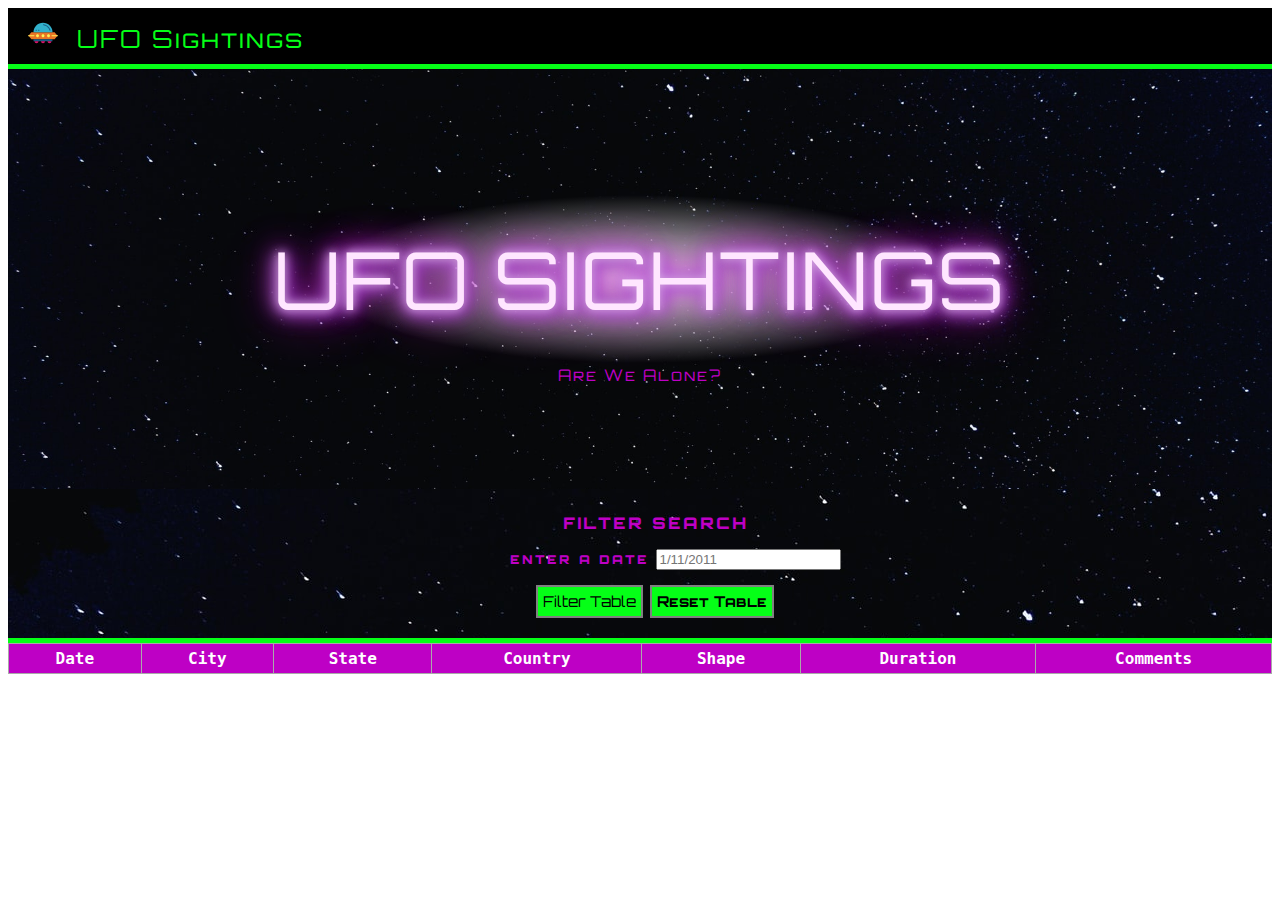
<file: UFO-level-1/index.html>
<!DOCTYPE html>
<html lang="en-us">

<head>
  <meta charset="UTF-8">
  <meta name="viewport" content="width=device-width, initial-scale=1">
  <link rel="icon" type="image/png" href="static/images/favicon.png">
  <title>UFO Finder</title>
  
  <script src="https://code.jquery.com/jquery-3.2.1.slim.min.js" integrity="sha384-KJ3o2DKtIkvYIK3UENzmM7KCkRr/rE9/Qpg6aAZGJwFDMVNA/GpGFF93hXpG5KkN" crossorigin="anonymous"></script>
  <script src="https://cdnjs.cloudflare.com/ajax/libs/popper.js/1.12.9/umd/popper.min.js" integrity="sha384-ApNbgh9B+Y1QKtv3Rn7W3mgPxhU9K/ScQsAP7hUibX39j7fakFPskvXusvfa0b4Q" crossorigin="anonymous"></script>
  <script src="https://maxcdn.bootstrapcdn.com/bootstrap/4.0.0/js/bootstrap.min.js" integrity="sha384-JZR6Spejh4U02d8jOt6vLEHfe/JQGiRRSQQxSfFWpi1MquVdAyjUar5+76PVCmYl" crossorigin="anonymous"></script>
  
  <link rel="stylesheet" href="https://fonts.googleapis.com/css?family=Orbitron">
  <link rel="stylesheet" href="static/css/style.css">
</head>
<body>
  <!-- Nav bar with icon/image -->
  <nav class="navbar navbar-dark bg-dark">
    <div class="container-fluid">
      <a class="navbar-brand" href="index.html">
        <img class="nav-ufo" src="static/images/ufo.svg" alt="small UFO">
        <span>UFO Sightings</span>
      </a>
    </div>
  </nav>
  <!-- Large background image with header text -->  
  <div class="object-fill">
    <div class="sign">
      <span>UFO&nbsp</span>
      <span>Sightings</span>
    </div>
    <p>Are We Alone?</p>
  </div>
  <!-- Form and Table -->
  <div class="container">
    <div class="row2">
      <div class="col-md-2">
        <div class="panel panel-default">
          <div class="panel-heading">filter search</div>
            <div class="panel-body">
              <form id="form">
                <div class="form-group">
                  <ul class="list-group" id="filters">
                    <li class="filter list-group-item">
                      <label for="date">enter a date</label>
                      <input class="form-control" id="datetime" type="text" placeholder="1/11/2011">
                    </li>
                  </ul>
                </div>
                <button id="button" type="button" class="btn btn-default">Filter Table</button>
                <a class="reset" href="index.html">Reset Table</a>
              </form>
            </div>
          </div>
        </div>
      </div> <!-- Close col-md-2 -->
    </div>
  </div>
    <div class="col-md-10">
      <table class="ufotable">
        <thead>
          <tr>
            <th class="table-head">Date</th>
            <th class="table-head">City</th>
            <th class="table-head">State</th>
            <th class="table-head">Country</th>
            <th class="table-head">Shape</th>
            <th class="table-head">Duration</th>
            <th class="table-head">Comments</th>
          </tr>
        </thead>
        <tbody></tbody>
      </table>
    </div> <!-- Close col-md-10 -->
  </div>
</body>

<script src="https://d3js.org/d3.v5.min.js"></script>
<script src="static/js/data.js"></script>
<script src="static/js/app.js"></script>

</html>
</file>
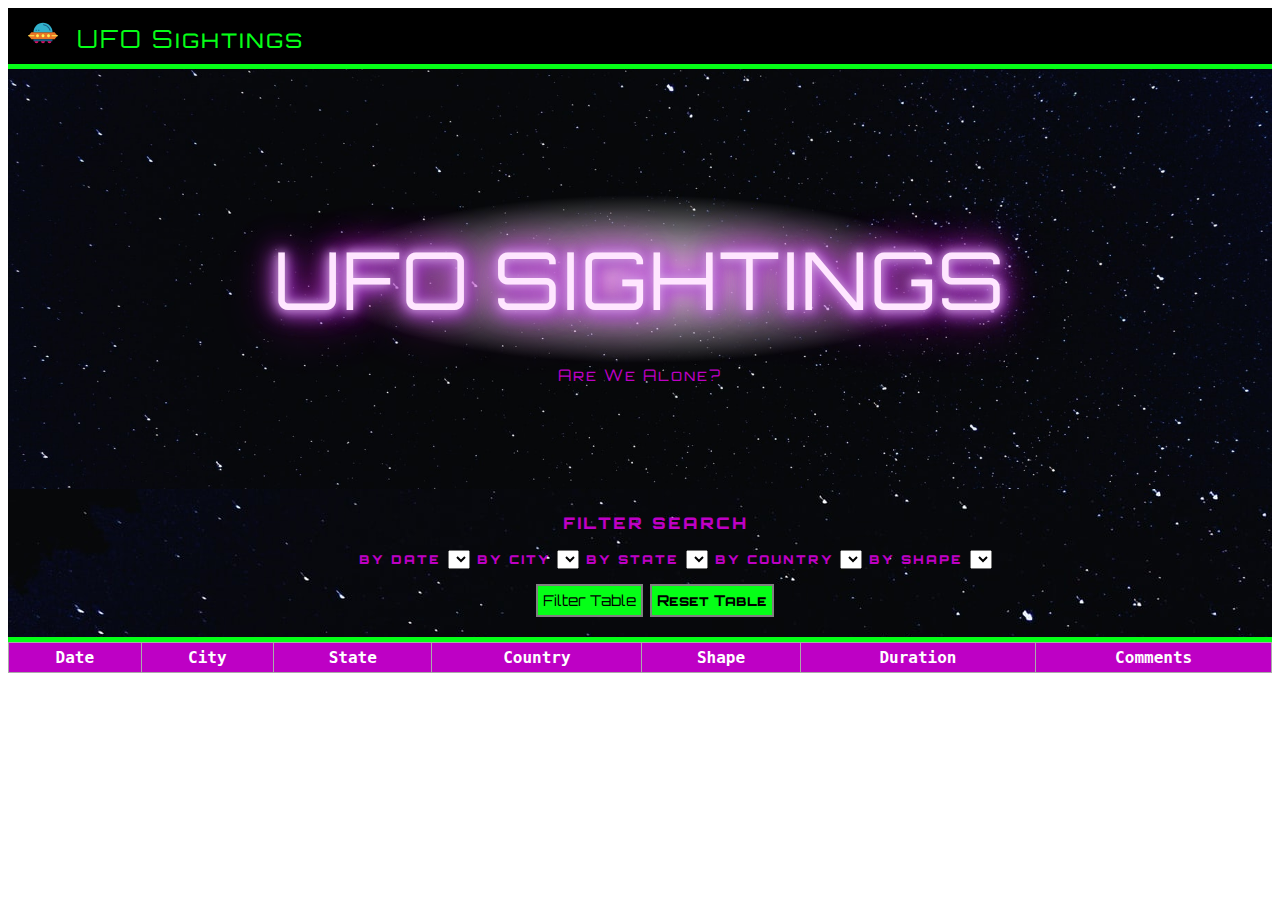
<file: UFO-level-2/index.html>
<!DOCTYPE html>
<html lang="en-us">

<head>
  <meta charset="UTF-8">
  <meta name="viewport" content="width=device-width, initial-scale=1">
  <link rel="icon" type="image/png" href="static/images/favicon.png">
  <title>UFO Finder</title>
  
  <script src="https://code.jquery.com/jquery-3.2.1.slim.min.js" integrity="sha384-KJ3o2DKtIkvYIK3UENzmM7KCkRr/rE9/Qpg6aAZGJwFDMVNA/GpGFF93hXpG5KkN" crossorigin="anonymous"></script>
  <script src="https://cdnjs.cloudflare.com/ajax/libs/popper.js/1.12.9/umd/popper.min.js" integrity="sha384-ApNbgh9B+Y1QKtv3Rn7W3mgPxhU9K/ScQsAP7hUibX39j7fakFPskvXusvfa0b4Q" crossorigin="anonymous"></script>
  <script src="https://maxcdn.bootstrapcdn.com/bootstrap/4.0.0/js/bootstrap.min.js" integrity="sha384-JZR6Spejh4U02d8jOt6vLEHfe/JQGiRRSQQxSfFWpi1MquVdAyjUar5+76PVCmYl" crossorigin="anonymous"></script>
  
  <link rel="stylesheet" href="https://fonts.googleapis.com/css?family=Orbitron">
  <link rel="stylesheet" href="static/css/style.css">
</head>
<body>
  <!-- Nav bar with icon/image -->
  <nav class="navbar navbar-dark bg-dark">
    <div class="container-fluid">
      <a class="navbar-brand" href="index.html">
        <img class="nav-ufo" src="static/images/ufo.svg" alt="small UFO">
        <span>UFO Sightings</span>
      </a>
    </div>
  </nav>
  <!-- Large background image with header text -->
  <div class="object-fill">
    <div class="sign">
      <span>UFO&nbsp</span>
      <span>Sightings</span>
    </div>
    <p>Are We Alone?</p>
  </div>
  <!-- Select Drowdowns -->
  <div class="container">
    <div class="row2">
      <div class="col-md-2">
        <div class="panel panel-default">
          <div class="panel-heading">filter search</div>
            <div class="panel-body">
              <form id="form">
                <div class="form-group">
                  <ul class="list-group" id="filters">
                    <li class="filter list-group-item">
                      <label>by date</label>
                      <select id="selectOption0">
                        <option></option>
                      </select>
                      <label>by city</label>
                      <select id="selectOption1">
                        <option></option>
                      </select>
                      <label>by state</label>
                      <select id="selectOption2">
                        <option></option>
                      </select>
                      <label>by country</label>
                      <select id="selectOption3">
                        <option></option>
                      </select>
                      <label>by shape</label>
                      <select id="selectOption4">
                        <option></option>
                      </select>
                    </li>
                  </ul>
                </div>
                <button id="button" type="button" class="btn btn-default">Filter Table</button>
                <a class="reset" href="index.html">Reset Table</a>
              </form>
            </div>
          </div>
        </div>
      </div> <!-- Close col-md-2 -->
      <div class="col-md-10">
        <table class="ufotable">
          <thead>
            <tr>
              <th class="table-head">Date</th>
              <th class="table-head">City</th>
              <th class="table-head">State</th>
              <th class="table-head">Country</th>
              <th class="table-head">Shape</th>
              <th class="table-head">Duration</th>
              <th class="table-head">Comments</th>
            </tr>
          </thead>
          <tbody></tbody>
        </table>
      </div> <!-- Close col-md-10 -->
    </div> <!-- Close row2 -->
  </div> <!-- Close container -->
</body>

<script src="https://d3js.org/d3.v5.min.js"></script>
<script src="static/js/data.js"></script>
<script src="static/js/app.js"></script>

</html>
</file>
<file: UFO-level-1/static/css/style.css>
/* Whole Navbar  */
.navbar {
    padding: 10px;
    padding-left: 20px;
    margin: 0;
    background-color: black;
    border-bottom: 5px solid #05ff17;
}
/* Navbar text */
.navbar-brand {
    color: #05ff17;
    font-family: 'Orbitron', serif;
    font-size: 25px;
    font-variant: small-caps;
    letter-spacing: 2px;
    text-decoration: none;
}
/* Little UFO in Navbar */
.nav-ufo {
    width: 30px;
    height: 30px;
    display: inline-block;
    padding-right: 10px;
}
/* Large image with title */
.object-fill {
    position: relative;
    height: 400px;
    padding: 10px;
    background-image: url(../images/UFO2.jpg);
    background-attachment: fixed;
    background-position: bottom center;
    background-size: cover;
}
/* Are We Alone?  */
.object-fill p {
    font-family: 'Orbitron', serif;
    color: #BE00C5;
    font-variant: small-caps;
    letter-spacing: 2px;
    text-align: center;
    padding-top: 270px;
}
/* Filter Search Row */
.row2 {
    background-image: url(../images/UFO2.jpg);
    color: #BE00C5;
    padding-top: 20px;
    padding-left: 30px;
    padding-bottom: 20px;  
    font-weight: bolder; 
    border-bottom: 5px solid #05ff17;
} 
.panel-heading {
    font-family: 'Orbitron', serif;
    font-size: 20px;
    color: #BE00C5;
    font-variant: small-caps;
    letter-spacing: 2px;
    text-align: center;   
}
.panel-body {
    font-family: 'Orbitron', serif;
    font-size: 15px;
    color: #BE00C5;
    font-variant: small-caps;
    letter-spacing: 2px;
    text-align: center;   
}
/* Remove bullet from list */
.list-group {
    list-style-type: none;
}
/* Format Filter Button */
#button {
    background-color: #05ff17;
    color: #000000;
    padding: 5px 5px;
    font-family: 'Orbitron', serif;
    text-align: center;
    font-size: 15px;
    cursor: pointer;
    border: 2px solid #808080;
}
/* Reset Table */
.reset {
    background-color: #05ff17;
    color: #000000;
    padding: 5px 5px;
    font-family: 'Orbitron', serif;
    text-align: center;
    font-size: 15px; 
    letter-spacing: 0px;
    cursor: pointer;
    text-decoration: none;
    border: 2px solid #808080;
}
/* Main table */
.ufotable {
    font-family: "CourierNew", monospace;
    border-collapse: collapse;
    width: 100%;
}
/* Adds border and padding to all cells */
.ufotable td, .ufotable th {
    border: 1px solid 	#A9A9A9; 
    padding: 5px;
}
/* Keeps header row at top when scrolling */
table thead {
    position: sticky;
    inset-block-start: 0;
}
/* Every other row light gray */
.ufotable tr:nth-child(even) {
    background-color: 	#F0F0F0;
}
/* Table header row */
.ufotable th {
    text-align: center;
    background-color: #BE00C5;
    color: 	#FFFFFF;
}
/* Changes when hovered */
.ufotable tr:hover {
    background-color: #000000;
    color: 	#FFFFFF;
}
/* Blinking Title - https://codemyui.com/neon-tube-text-animation-with-flicker-and-glow/ */
.sign {
    position: absolute;
    display: flex;
    justify-content: center;
    align-items: center;
    width: 50%;
    height: 50%;
    background-image: radial-gradient(
            ellipse 50% 40% at 50% 50%,
            #F5F5F5,
            transparent
    );
    transform: translate(-50%, -50%);
    letter-spacing: 2px;
    left: 50%;
    top: 50%;
    font-family: 'Orbitron', serif;
    text-transform: uppercase;
    font-size: 80px;
    color: #ffe6ff;
    text-shadow: 0 0 0.6rem #dbb4e5, 0 0 1.5rem #b36acb,
        -0.2rem 0.1rem 1rem #b36acb, 0.2rem 0.1rem 1rem #9400d3,
        0 -0.5rem 2rem #BE00C5, 0 0.5rem 3rem #BE00C5;
    animation: shine 2s forwards, blink 3s 2s infinite; 
}
@keyframes blink {
    0%,
    22%,
    36%,
    75% {
        color: #dbb4e5;
        text-shadow: 0 0 0.6rem #dbb4e5, 0 0 1.5rem #b36acb,
        -0.2rem 0.1rem 1rem #b36acb, 0.2rem 0.1rem 1rem #9400d3,
        0 -0.5rem 2rem #BE00C5, 0 0.5rem 3rem #BE00C5;
    }
    28%,
    33% {
        color: #b36acb;
        text-shadow: none;
    }
    82%,
    97% {
        color: #BE00C5;
        text-shadow: none;
    }
}  
@keyframes shine {
    0% {
        color: #cc00ff;
        text-shadow: none;
    }
    100% {
        color: #dbb4e5;
        text-shadow: 0 0 0.6rem #dbb4e5, 0 0 1.5rem #ff65bd,
            -0.2rem 0.1rem 1rem #b36acb, 0.2rem 0.1rem 1rem #9400d3,
            0 -0.5rem 2rem #BE00C5, 0 0.5rem 3rem #BE00C5;
    }
}
@media screen and (min-width: 801px) {
    div.sign {
        font-size: 80px;
    }
}

@media screen and (max-width: 800px) {
    div.sign {
        font-size: 50px;
    }
}
</file>
<file: UFO-level-2/static/css/style.css>
/* Whole Navbar  */
.navbar {
    padding: 10px;
    padding-left: 20px;
    margin: 0;
    background-color: black;
    border-bottom: 5px solid #05ff17;
}
/* Navbar text */
.navbar-brand {
    color: #05ff17;
    font-family: 'Orbitron', serif;
    font-size: 25px;
    font-variant: small-caps;
    letter-spacing: 2px;
    text-decoration: none;
}
/* Little UFO in Navbar */
.nav-ufo {
    width: 30px;
    height: 30px;
    display: inline-block;
    padding-right: 10px;
}
/* Large image with title */
.object-fill {
    position: relative;
    height: 400px;
    padding: 10px;
    background-image: url(../images/UFO2.jpg);
    background-attachment: fixed;
    background-position: bottom center;
    background-size: cover;
}
/* Are We Alone?  */
.object-fill p {
    font-family: 'Orbitron', serif;
    color: #BE00C5;
    font-variant: small-caps;
    letter-spacing: 2px;
    text-align: center;
    padding-top: 270px;
}
/* Filter Search Row */
.row2 {
    background-image: url(../images/UFO2.jpg);
    color: #BE00C5;
    padding-top: 20px;
    padding-left: 30px;
    padding-bottom: 20px;  
    font-weight: bolder; 
    border-bottom: 5px solid #05ff17;
} 
.panel-heading {
    font-family: 'Orbitron', serif;
    font-size: 20px;
    color: #BE00C5;
    font-variant: small-caps;
    letter-spacing: 2px;
    text-align: center;   
}
.panel-body {
    font-family: 'Orbitron', serif;
    font-size: 15px;
    color: #BE00C5;
    font-variant: small-caps;
    letter-spacing: 2px;
    text-align: center;   
}
/* Remove bullet from list */
.list-group {
    list-style-type: none;
}
/* Format Filter Button */
#button {
    background-color: #05ff17;
    color: #000000;
    padding: 5px 5px;
    font-family: 'Orbitron', serif;
    text-align: center;
    font-size: 15px;
    cursor: pointer;
    border: 2px solid #808080;
}
/* Reset Table */
.reset {
    background-color: #05ff17;
    color: #000000;
    padding: 5px 5px;
    font-family: 'Orbitron', serif;
    text-align: center;
    font-size: 15px; 
    letter-spacing: 0px;
    cursor: pointer;
    text-decoration: none;
    border: 2px solid #808080;
}
/* Main table */
.ufotable {
    font-family: "CourierNew", monospace;
    border-collapse: collapse;
    width: 100%;
}
/* Adds border and padding to all cells */
.ufotable td, .ufotable th {
    border: 1px solid 	#A9A9A9; 
    padding: 5px;
}
/* Keeps header row at top when scrolling */
table thead {
    position: sticky;
    inset-block-start: 0;
}
/* Every other row light gray */
.ufotable tr:nth-child(even) {
    background-color: 	#F0F0F0;
}
/* Table header row */
.ufotable th {
    text-align: center;
    background-color: #BE00C5;
    color: 	#FFFFFF;
}
/* Changes when hovered */
.ufotable tr:hover {
    background-color: #000000;
    color: 	#FFFFFF;
}
/* No records found */
.col-md-10 h1 {
    font-family: 'Orbitron', serif;
    color: #000000;
    text-shadow: 2px 2px #05ff17;
    text-align: center;
    font-size: 35px;
    font-variant: small-caps;
    letter-spacing: 2px;
}
/* Blinking Title - https://codemyui.com/neon-tube-text-animation-with-flicker-and-glow/ */ 
.sign {
    position: absolute;
    display: flex;
    justify-content: center;
    align-items: center;
    width: 50%;
    height: 50%;
    background-image: radial-gradient(
            ellipse 50% 40% at 50% 50%,
            #F5F5F5,
            transparent
    );
    transform: translate(-50%, -50%);
    letter-spacing: 2px;
    left: 50%;
    top: 50%;
    font-family: 'Orbitron', serif;
    text-transform: uppercase;
    font-size: 80px;
    color: #ffe6ff;
    text-shadow: 0 0 0.6rem #dbb4e5, 0 0 1.5rem #b36acb,
        -0.2rem 0.1rem 1rem #b36acb, 0.2rem 0.1rem 1rem #9400d3,
        0 -0.5rem 2rem #BE00C5, 0 0.5rem 3rem #BE00C5;
    animation: shine 2s forwards, blink 3s 2s infinite; 
}
@keyframes blink {
    0%,
    22%,
    36%,
    75% {
        color: #dbb4e5;
        text-shadow: 0 0 0.6rem #dbb4e5, 0 0 1.5rem #b36acb,
        -0.2rem 0.1rem 1rem #b36acb, 0.2rem 0.1rem 1rem #9400d3,
        0 -0.5rem 2rem #BE00C5, 0 0.5rem 3rem #BE00C5;
    }
    28%,
    33% {
        color: #b36acb;
        text-shadow: none;
    }
    82%,
    97% {
        color: #BE00C5;
        text-shadow: none;
    }
}  
@keyframes shine {
    0% {
        color: #cc00ff;
        text-shadow: none;
    }
    100% {
        color: #dbb4e5;
        text-shadow: 0 0 0.6rem #dbb4e5, 0 0 1.5rem #ff65bd,
            -0.2rem 0.1rem 1rem #b36acb, 0.2rem 0.1rem 1rem #9400d3,
            0 -0.5rem 2rem #BE00C5, 0 0.5rem 3rem #BE00C5;
    }
}
@media screen and (min-width: 801px) {
    div.sign {
        font-size: 80px;
    }
}

@media screen and (max-width: 800px) {
    div.sign {
        font-size: 50px;
    }
}
</file>
